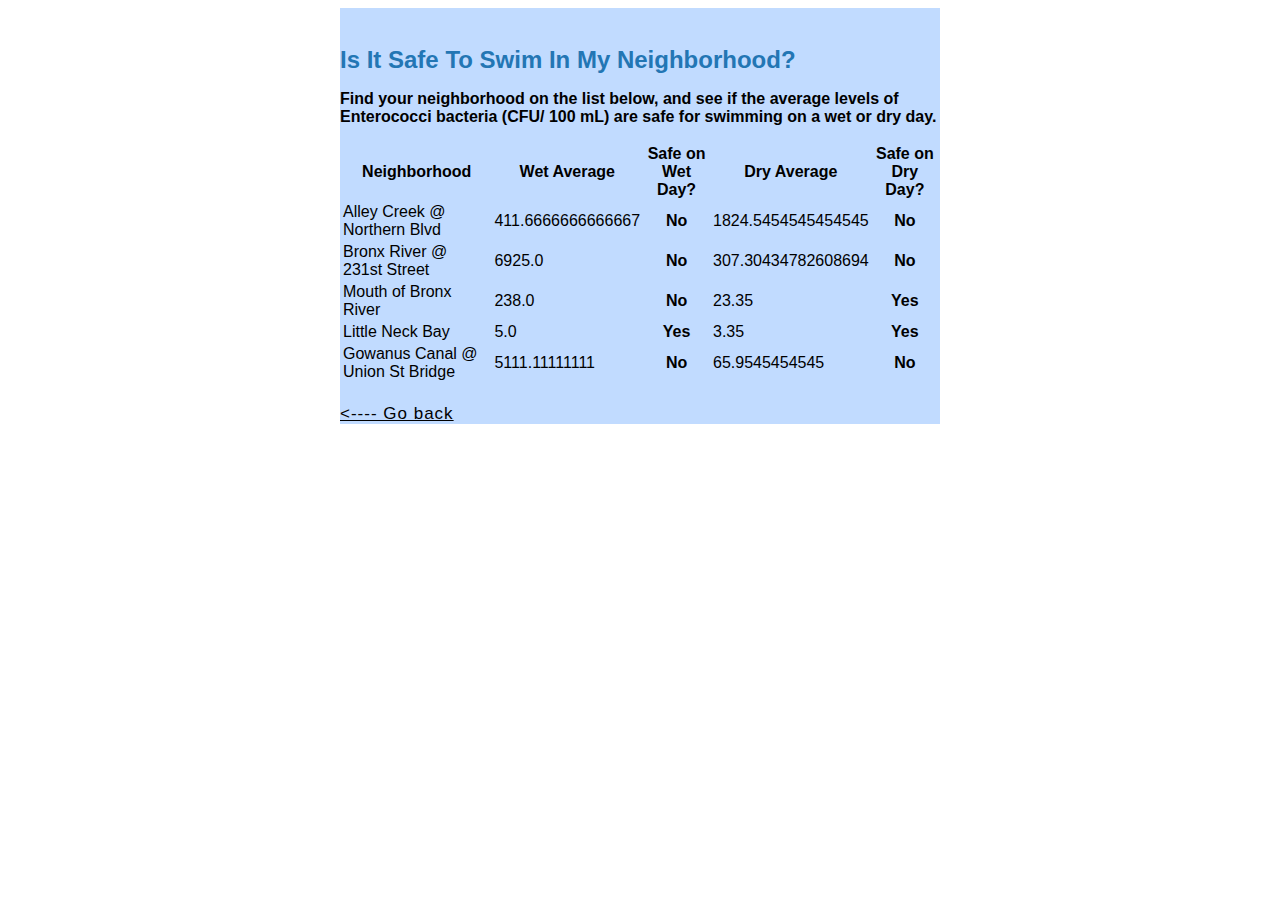
<file: neighborhoods.html>
<html>
        
        <head>
            <title>Is It Safe To Swim In My Neighborhood?</title>
                <link href="styles.css" rel="stylesheet" type="text/css" />
        </head>
        
        <body>
            <div class="content">
                
            <br>
            <div>
                <h2>Is It Safe To Swim In My Neighborhood?</h>
                <p>
                Find your neighborhood on the list below, and see if the average levels of Enterococci bacteria (CFU/ 100 mL) are safe for swimming on a wet or dry day.
                </p>
                <table style="width:100%">
                        <tr>
                          <th>Neighborhood</th>
                          <th>Wet Average</th> 
                          <th>Safe on Wet Day?</th>
                          <th>Dry Average</th>
                          <th>Safe on Dry Day?</th>
                          
                        </tr>
                        <tr>
                          <td>Alley Creek @ Northern Blvd</td>
                          <td>411.6666666666667</td> 
                          <th>No</th>
                          <td>1824.5454545454545</td>
                          <th>No</th>
                        </tr>
                        <tr>
                          <td>Bronx River @ 231st Street</td>
                          <td>6925.0</td> 
                          <th>No</th>
                          <td>307.30434782608694</td>
                          <th>No</th>
                        </tr>
                        <tr>
                            <td>Mouth of Bronx River</td>
                            <td>238.0</td> 
                            <th>No</th>
                            <td>23.35</td>
                            <th>Yes</th>
                            
                        </tr>
                        <tr>
                          <td>Little Neck Bay</td>
                          <td>5.0</td> 
                          <th>Yes</th>
                          <td>3.35</td>
                          <th>Yes</th>
                        </tr>
                        <tr>
                          <td>Gowanus Canal @ Union St Bridge</td>
                          <td>5111.11111111</td> 
                          <th>No</th>
                          <td>65.9545454545</td>
                          <th>No</th>
                        </tr>
                      </table>
                
        </div>
        <a href="/index.html"> <---- Go back</a>
        </body>
        
    
        </html>
</file>
<file: styles.css>
body{
    font-family: Helvetica;
    color: #000000;
    font-size: 16px;
    
}

.content {
    max-width: 600px;
    margin: auto;
    background-color: #c1dbff;
}


a{
    font-family: Helvetica;
    color: #000000;
    font-size: 17px;
    letter-spacing: 1px;
}

p{
    font-family: Helvetica;
    color: #000000;
    font-size: 16px;
}

h2{
    font-family: Helvetica;
    color: #2376B4;
}
h3{
    font-family: Helvetica;
    color: #2376B4;
}
</file>
